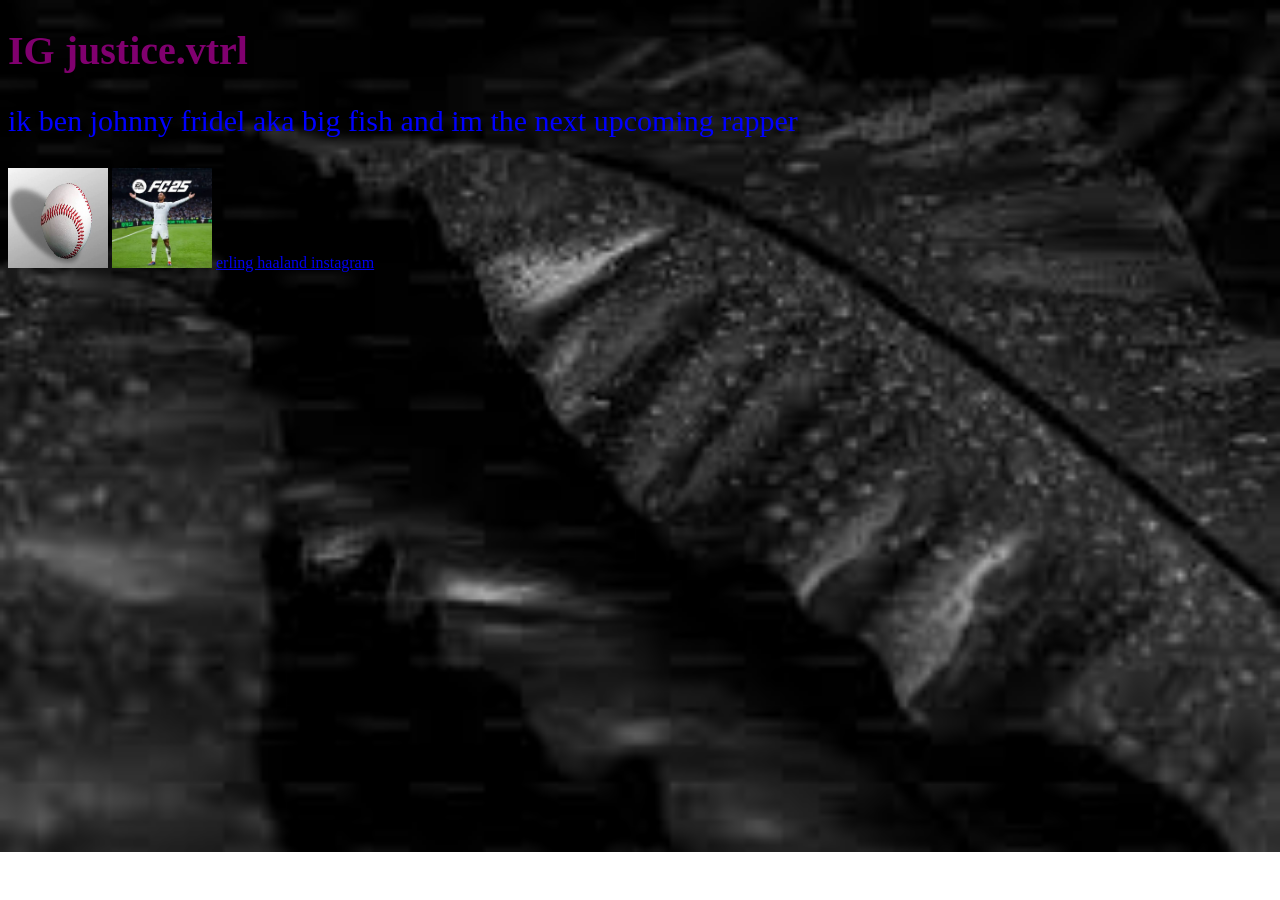
<file: opdracht_2-1/index.html>
<!DOCTYPE html>
<html lang="en">
<head>
    <meta charset="UTF-8">
    <meta name="viewport" content="width=device-width, initial-scale=1.0">
    <title>Opdracht2.1</title>
    <link rel="stylesheet" href="style.css">
</head>
<body>
   <h1>IG justice.vtrl</h1 ><p>ik ben johnny fridel aka big fish and im the next upcoming rapper</p>
 <img src="baseball.jpg" alt="baseball afbeelding"> <img src="fc25.jpg" alt="fc25 afbeelding">
  <a href="https://www.instagram.com/erling/?hl=en">erling haaland instagram</a>

</body>
</html>
</file>
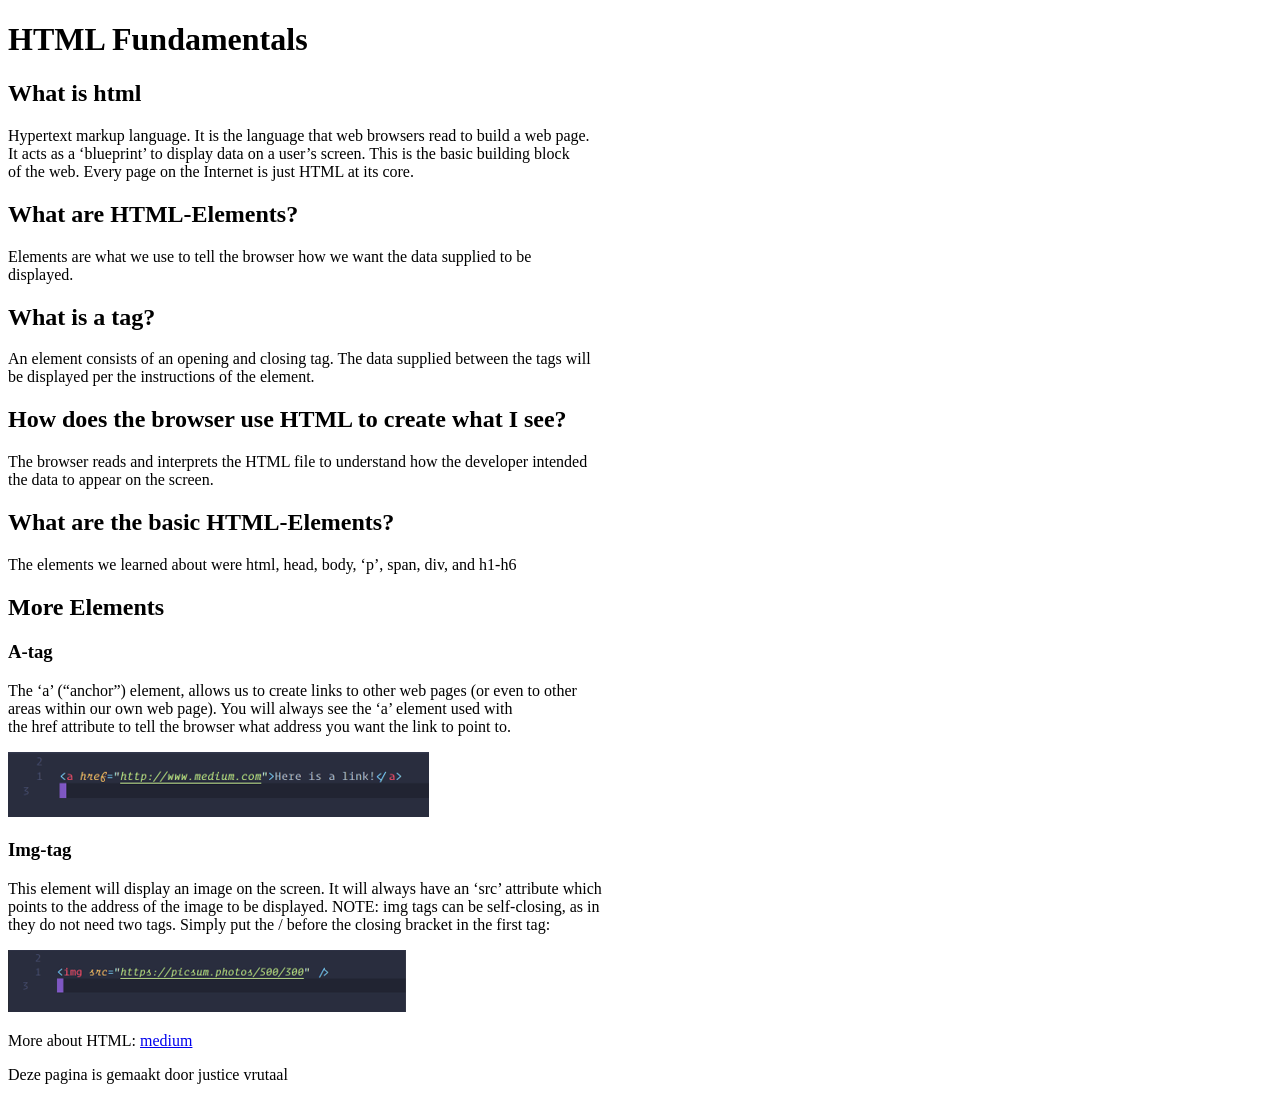
<file: opdracht_2-2/index.html>
<!DOCTYPE html>
<html lang="en">
<head>
    <meta charset="UTF-8">
    <meta name="viewport" content="width=device-width, initial-scale=1.0">
    <title>Document</title>
</head>
<body>
    <h1>HTML Fundamentals</h1>
    <h2>What is html</h2>
    <p>Hypertext markup language. It is the language that web browsers read to build a web page. <br>
         It acts as a ‘blueprint’ to display data on a user’s screen. This is the basic building block <br>
          of the web. Every page on the Internet is just HTML at its core.</p>
          <h2>What are HTML-Elements?</h2>
          <p>Elements are what we use to tell the browser how we want the data supplied to be <br> displayed.</p>
          <h2>What is a tag?</h2>
          <p>An element consists of an opening and closing tag. The data supplied between the tags will <br> be displayed per the instructions of the element.</p>
          <h2>How does the browser use HTML to create what I see?</h2>
          <p>The browser reads and interprets the HTML file to understand how the developer intended <br>the data to appear on the screen.</p>
          <h2>What are the basic HTML-Elements?</h2>
          <p>The elements we learned about were html, head, body, ‘p’, span, div, and h1-h6</p>
          <h2>More Elements</h2>
          <h3>A-tag</h3>
          <p>The ‘a’ (“anchor”) element, allows us to create links to other web pages (or even to other <br>areas within our own web page). 
            You will always see the ‘a’ element used with <br> the href attribute to tell the browser what address you want the link to point to.</p>
            <img src="image-1.png" alt="">
            <h3>Img-tag</h3>
            <p>This element will display an image on the screen. It will always have an ‘src’ attribute which <br> points to the address of the image to be displayed.
                 NOTE: img tags can be self-closing, as in <br> they do not need two tags. Simply put the / before the closing bracket in the first tag:</p>
                 <img src="image-2.png" alt="">
                 <p>More about HTML: <a href="https://medium.com/@iampika/html-and-css-fundamentals-6b8f7d90911b">medium</a> </p>
                 <p>Deze pagina is gemaakt door justice vrutaal</p>
</body>
</html>
</file>
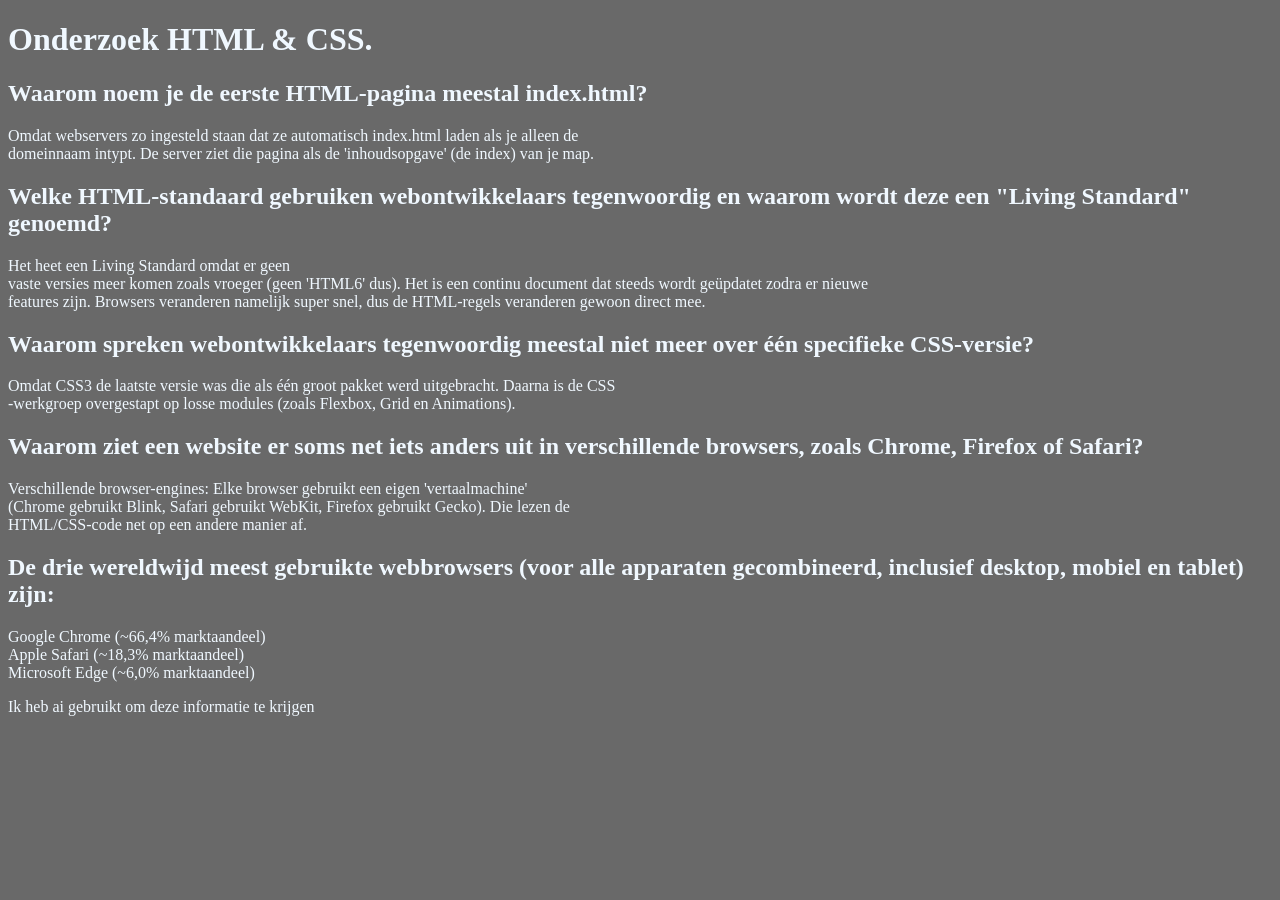
<file: opdracht_2-3/index.html>
<!DOCTYPE html>
<html lang="en">
<head>
    <meta charset="UTF-8">
    <meta name="viewport" content="width=device-width, initial-scale=1.0">
    <title>Document</title>
    <link rel="stylesheet" href="style.css">
</head>
<body>
    <h1>Onderzoek HTML & CSS.</h1>
    <h2>Waarom noem je de eerste HTML-pagina meestal index.html?</h2>
    <p>Omdat webservers zo ingesteld staan dat ze automatisch index.html laden als je alleen de <br> domeinnaam intypt. De server ziet die pagina als de 'inhoudsopgave' (de index) van je map.</p>
    <h2>Welke HTML-standaard gebruiken webontwikkelaars tegenwoordig en waarom wordt deze een "Living Standard" genoemd?</h2>
    <p>Het heet een Living Standard omdat er geen <br>vaste versies meer komen zoals vroeger (geen 'HTML6' dus). Het is een continu document dat steeds wordt geüpdatet zodra er nieuwe <br>features zijn. Browsers veranderen namelijk super snel, dus de HTML-regels veranderen gewoon direct mee.</p>
    <h2>Waarom spreken webontwikkelaars tegenwoordig meestal niet meer over één specifieke CSS-versie?</h2>
    <p>Omdat CSS3 de laatste versie was die als één groot pakket werd uitgebracht. Daarna is de CSS <br>-werkgroep overgestapt op losse modules (zoals Flexbox, Grid en Animations).</p>
    <h2>Waarom ziet een website er soms net iets anders uit in verschillende browsers, zoals Chrome, Firefox of Safari?</h2>
    <p>Verschillende browser-engines: Elke browser gebruikt een eigen 'vertaalmachine' <br>(Chrome gebruikt Blink, Safari gebruikt WebKit, Firefox gebruikt Gecko). Die lezen de <br>HTML/CSS-code net op een andere manier af.</p>
    <h2>De drie wereldwijd meest gebruikte webbrowsers (voor alle apparaten gecombineerd, inclusief desktop, mobiel en tablet) zijn:</h2>
    <p>Google Chrome (~66,4% marktaandeel)  <br> Apple Safari (~18,3% marktaandeel)  <br> Microsoft Edge (~6,0% marktaandeel)</h2>
    <p>Ik heb ai gebruikt om deze informatie te krijgen</p>
</body>
</html>
</file>
<file: opdracht_2-1/style.css>
p{
    color: blue;
    font: bold;
    font-size: 30px;
}
h1{
    color: rgb(128, 0, 111); 
    font-size: 40px;
}

body{
    background-image: url("background.jpg");
    background-repeat: no-repeat;
    background-size: 100%;
}

img{
    height: 100px;width: 100px;
    text-align: right;
}
</file>
<file: opdracht_2-3/style.css>
html{
background-color: dimgrey;
}
body{
    color: aliceblue;
}
</file>
